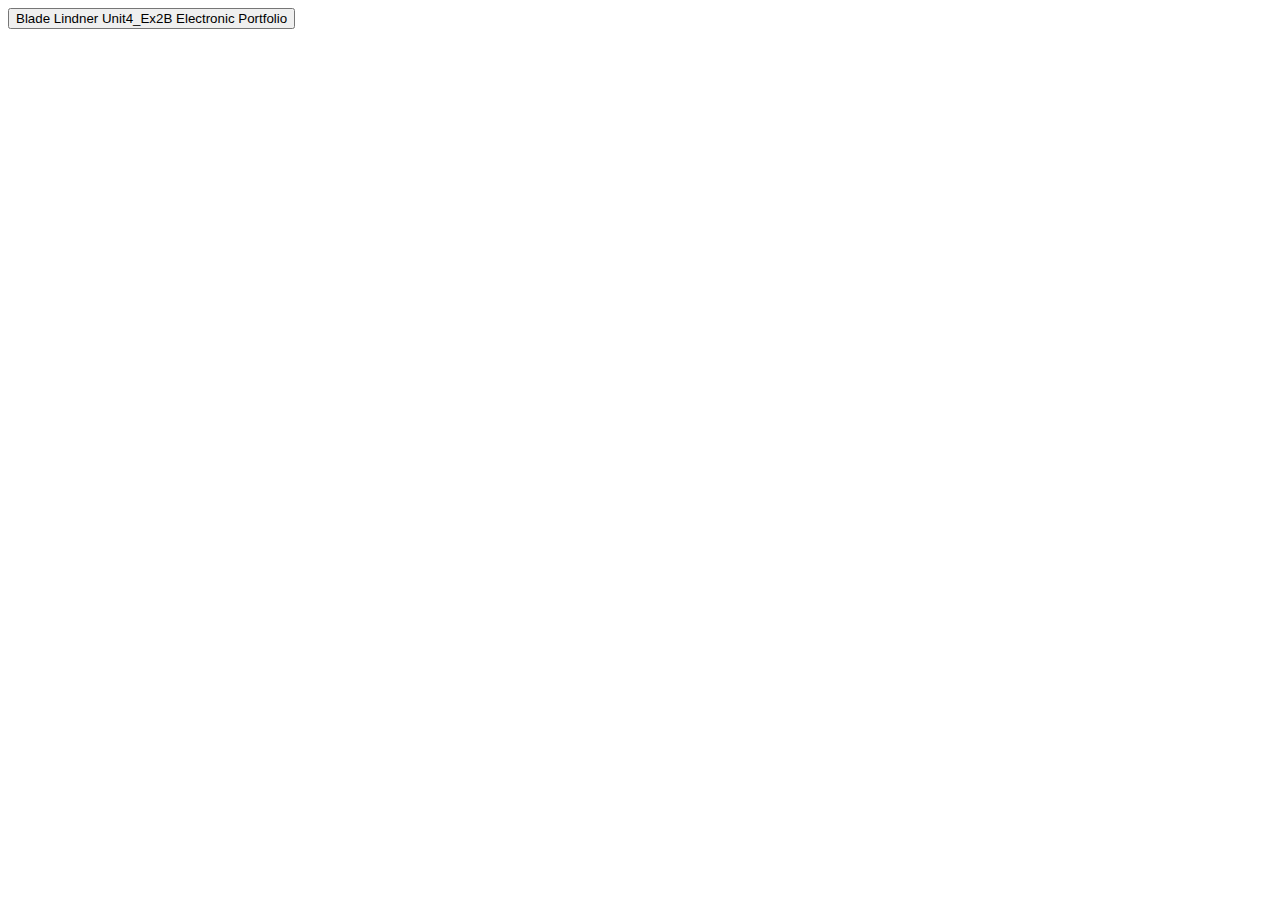
<file: LstF_Unit4_Ex2B.html>
<head>
</head>
<body>
  <form action="https://switchblade4703.github.io/Portfolio/E-Portfolio.html">
    <input type="submit" value="Blade Lindner Unit4_Ex2B Electronic Portfolio" />
  </form>
</body>
</file>
